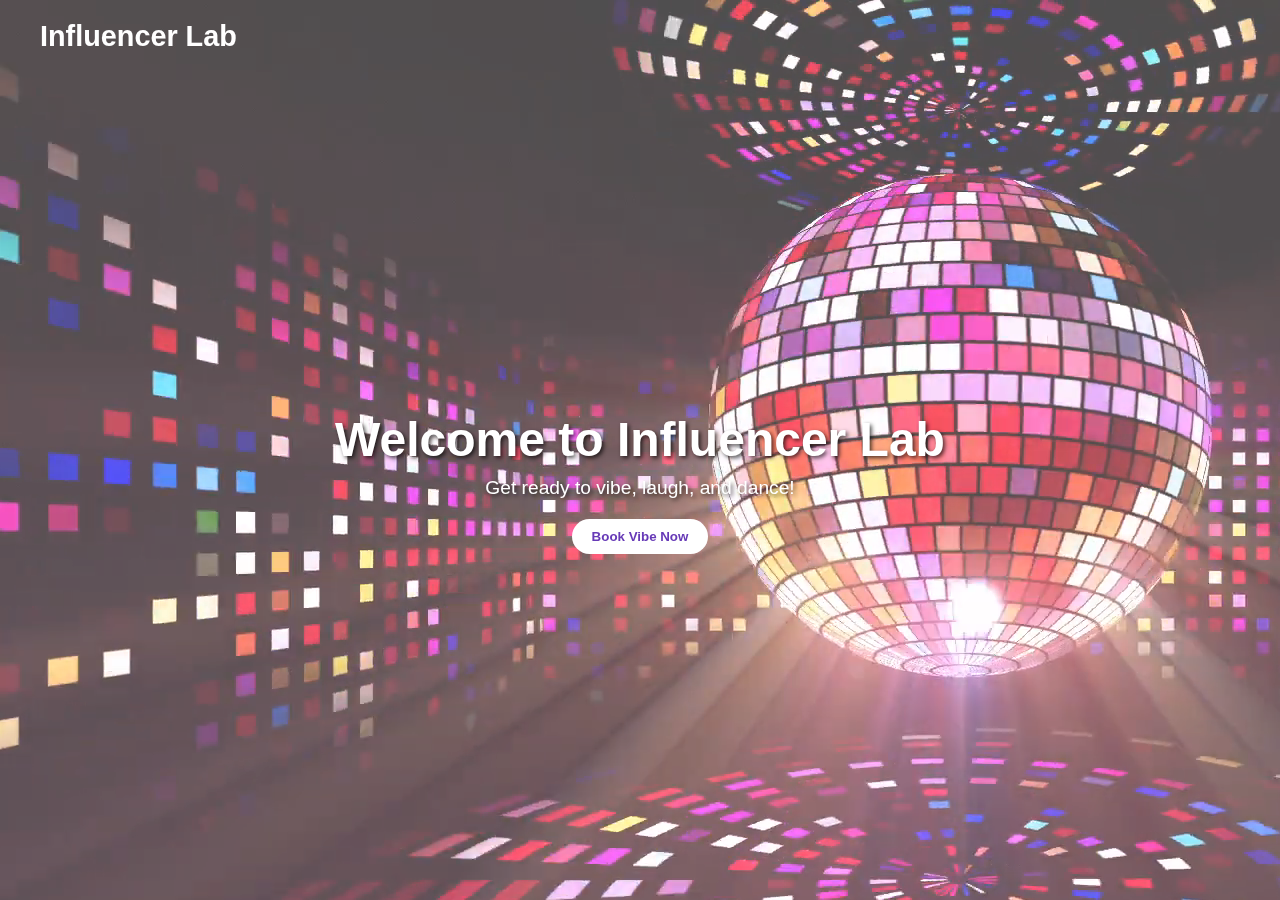
<file: index.html>
<!DOCTYPE html>
<html lang="en">
<head>
  <meta charset="UTF-8" />
  <meta name="viewport" content="width=device-width, initial-scale=1.0"/>
  <title>Influencer Lab</title>
  <link rel="stylesheet" href="index.css" />
  <link rel="icon" type="image/png" href="logo.jpg" />
</head>
<body>

  <header class="hero-section">
    <video autoplay muted loop playsinline class="bg-video">
      <source src="assets/bg.mp4" type="video/mp4">
      Your browser does not support the video tag.
    </video>

    <nav class="navbar">
      <h1 class="logo">Influencer Lab</h1>
   
    </nav>

    <!-- Centered Welcome Text -->
    <div class="hero-content-wrapper">
      <div class="hero-content">
        <h2>Welcome to Influencer Lab</h2>
        <p>Get ready to vibe, laugh, and dance!</p>
        <button class="btn" onclick="window.location.href='registerForm.html'">Book Vibe Now</button>

      </div>
    </div>
  </header>

  <!-- <script>
    function scrollToSection() {
      alert('Scrolling logic goes here!');
    }
  </script> -->
</body>
</html>
</file>
<file: index.css>
:root {
      --deep-purple: #673AB7;
      --white: #ffffff;
      --light-purple: #d1c4e9;
    }

    * {
      margin: 0;
      padding: 0;
      box-sizing: border-box;
      font-family: 'Segoe UI', sans-serif;
    }

    body {
      background-color: var(--white);
      color: var(--deep-purple);
      scroll-behavior: smooth;
    }

    .hero-section {
      position: relative;
      height: 100vh;
      overflow: hidden;
      color: white;
    }

    .bg-video {
      position: absolute;
      top: 0;
      left: 0;
      min-width: 100%;
      min-height: 100%;
      object-fit: cover;
      z-index: -1;
      opacity: 0.7;
    }

    .navbar {
      position: relative;
      display: flex;
      justify-content: space-between;
      align-items: center;
      padding: 20px 40px;
      z-index: 2;
    }

    .logo {
      font-size: 1.8rem;
      font-weight: bold;
    }

    .hero-content-wrapper {
      flex: 1;
      display: flex;
      justify-content: center;
      align-items: center;
      height: calc(100vh - 80px);
      z-index: 2;
      position: relative;
    }

    .hero-content {
      text-align: center;
      max-width: 800px;
      padding: 0 20px;
      text-shadow: 2px 2px 4px rgba(0, 0, 0, 0.7);
      z-index: 10;
    }

    .hero-content h2 {
      font-size: 3rem;
      margin-bottom: 10px;
    }

    .hero-content p {
      font-size: 1.2rem;
      margin-bottom: 20px;
    }

    .btn {
      background-color: var(--white);
      color: var(--deep-purple);
      padding: 10px 20px;
      border: none;
      border-radius: 25px;
      cursor: pointer;
      font-weight: bold;
      transition: 0.3s ease;
    }

    .btn:hover {
      background-color: var(--light-purple);
      color: var(--deep-purple);
    }

    /* Responsive Styling */
    @media (max-width: 768px) {
      .navbar {
        padding: 15px 20px;
        flex-direction: column;
        gap: 10px;
      }

      .hero-content h2 {
        font-size: 2.2rem;
      }

      .hero-content p {
        font-size: 1rem;
      }

      .btn {
        padding: 10px 16px;
        font-size: 0.9rem;
      }
    }

    @media (max-width: 480px) {
      .hero-content h2 {
        font-size: 1.8rem;
      }

      .hero-content p {
        font-size: 0.95rem;
      }

      .btn {
        padding: 8px 14px;
        font-size: 0.85rem;
      }
    }
</file>
